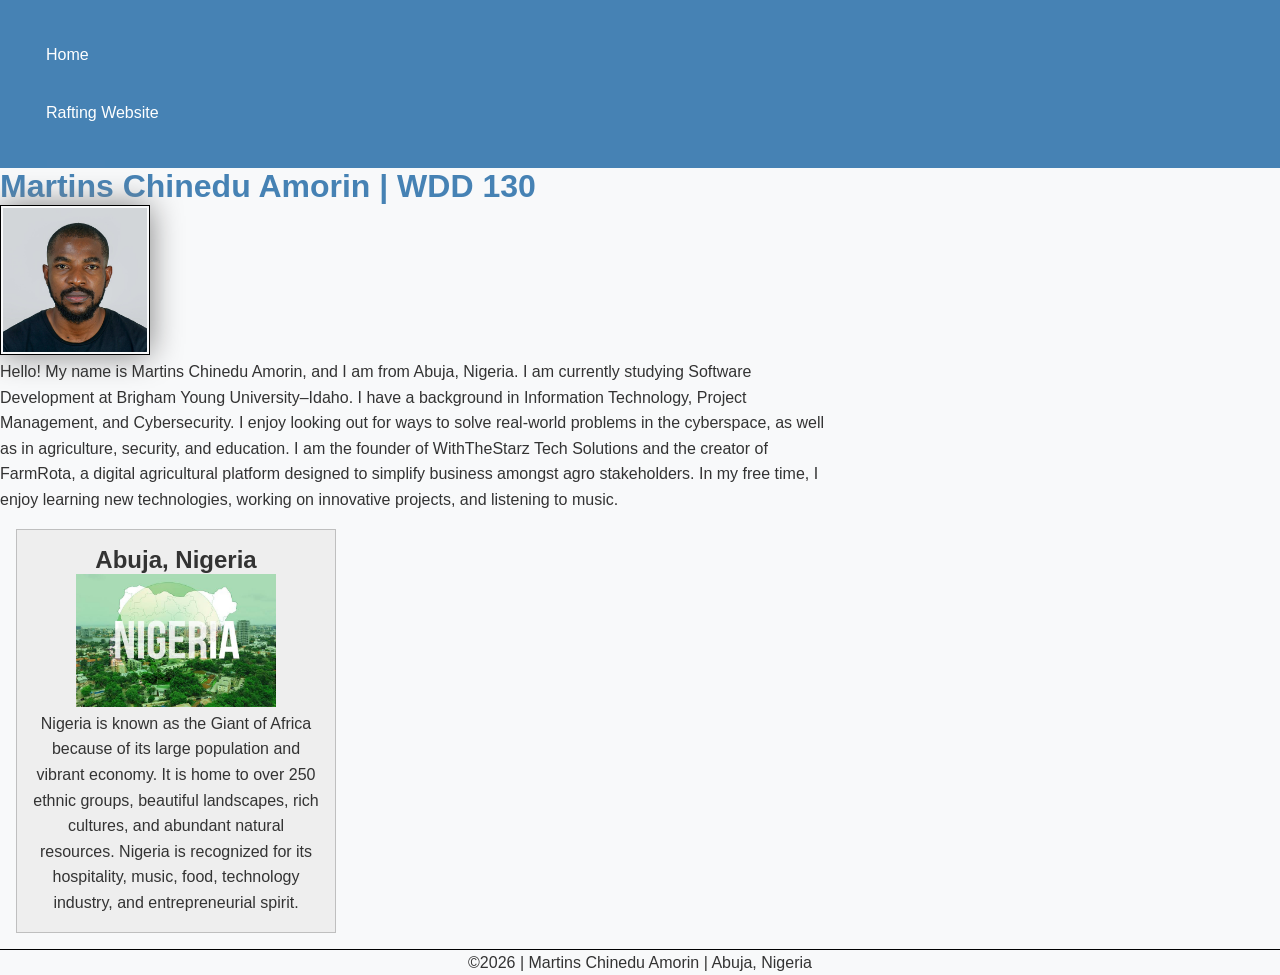
<file: index.html>
<!DOCTYPE html>
<html lang="en-US">

<head>
    <meta charset="UTF-8">
    <meta name="viewport" content="width=device-width, initial-scale=1.0">

    <title>Martins Chinedu Amorin | WDD 130</title>

    <meta name="description"
      content="Martins Chinedu Amorin WDD130 Software Development course homepage from Abuja Nigeria">
    <meta name="author" content="Martins Chinedu Amorin">

    <link rel="stylesheet" href="styles/styles.css">
</head>

<body>

    <header>

        <nav>
            <a href="#">Home</a>
            <a href="wwr/">Rafting Website</a>
        </nav>

    </header>

    <main>

        <h1>Martins Chinedu Amorin | WDD 130</h1>

        <img src="images/profile.jpg" alt="Hello, my name is Martins Chinedu Amorin" width="200">

        <p>
            Hello! My name is Martins Chinedu Amorin, and I am from Abuja,
            Nigeria. I am currently studying Software Development at Brigham
            Young University–Idaho. I have a background in Information
            Technology, Project Management, and Cybersecurity. I enjoy looking out
            for ways to solve real-world problems in the cyberspace, as well as in
            agriculture, security, and education. I am the founder of
            WithTheStarz Tech Solutions and the creator of FarmRota, a digital
            agricultural platform designed to simplify business amongst agro stakeholders.
            In my free time, I enjoy learning new technologies, working on innovative projects,
            and listening to music.
        </p>

    </main>

    <aside>

        <h2>Abuja, Nigeria</h2>

        <img src="images/nigeria.jpg" alt="Beautiful landscape of Nigeria">

        <p>
            Nigeria is known as the Giant of Africa because of its large population
            and vibrant economy. It is home to over 250 ethnic groups, beautiful
            landscapes, rich cultures, and abundant natural resources. Nigeria is
            recognized for its hospitality, music, food, technology industry, and
            entrepreneurial spirit.
        </p>

    </aside>

    <footer>

        <p>
            &copy;2026 | Martins Chinedu Amorin | Abuja, Nigeria
        </p>

    </footer>

</body>

</html>
</file>
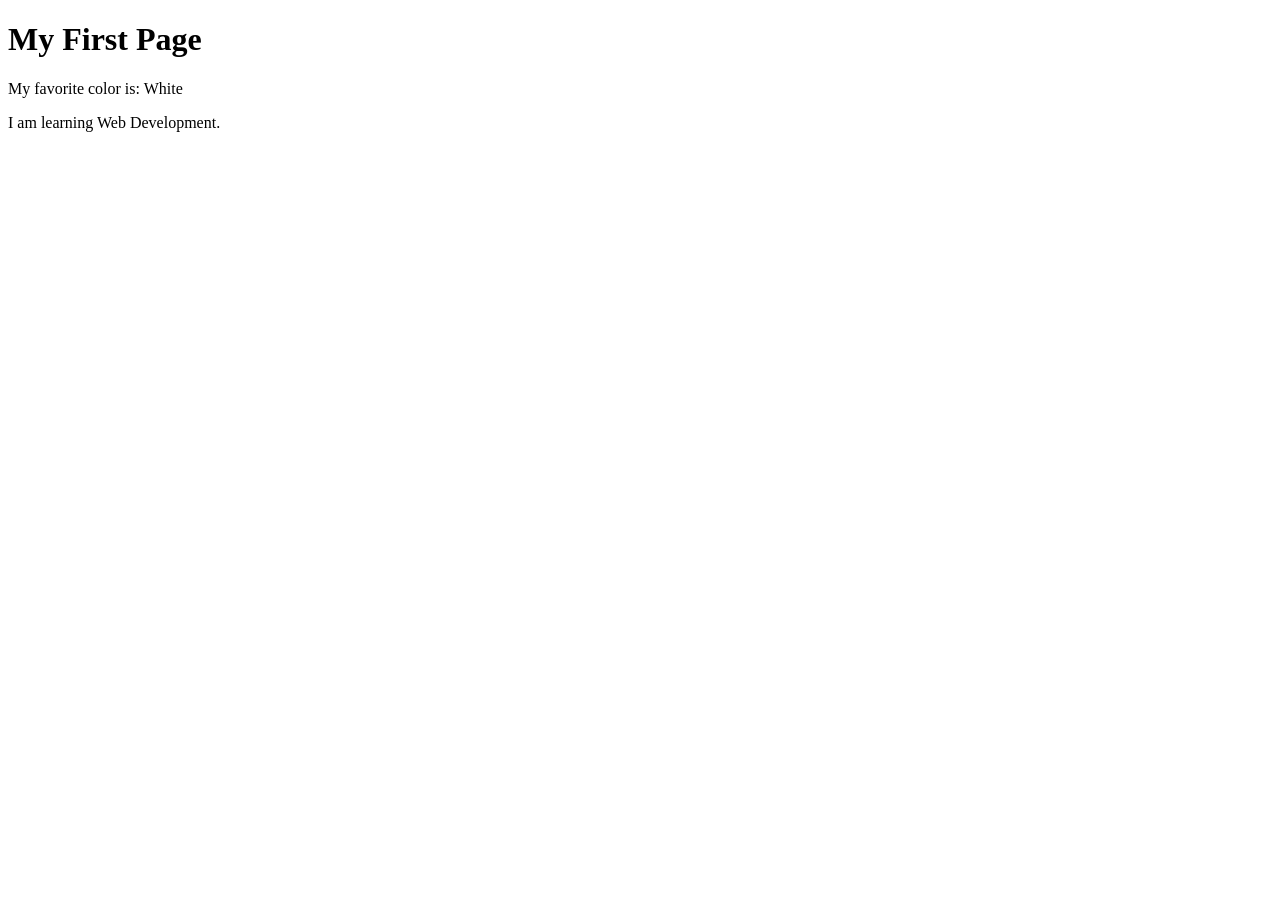
<file: week01/first-page.html>
<!DOCTYPE html>
<html lang="en">

<head>
    <meta charset="UTF-8">
    <meta name="viewport" content="width=device-width, initial-scale=1.0">
    <title>My First Page</title>
</head>

<body>
    <h1>My First Page</h1>
    <p>My favorite color is: White</p>
    <p>I am learning Web Development.</p>
</body>

</html>
</file>
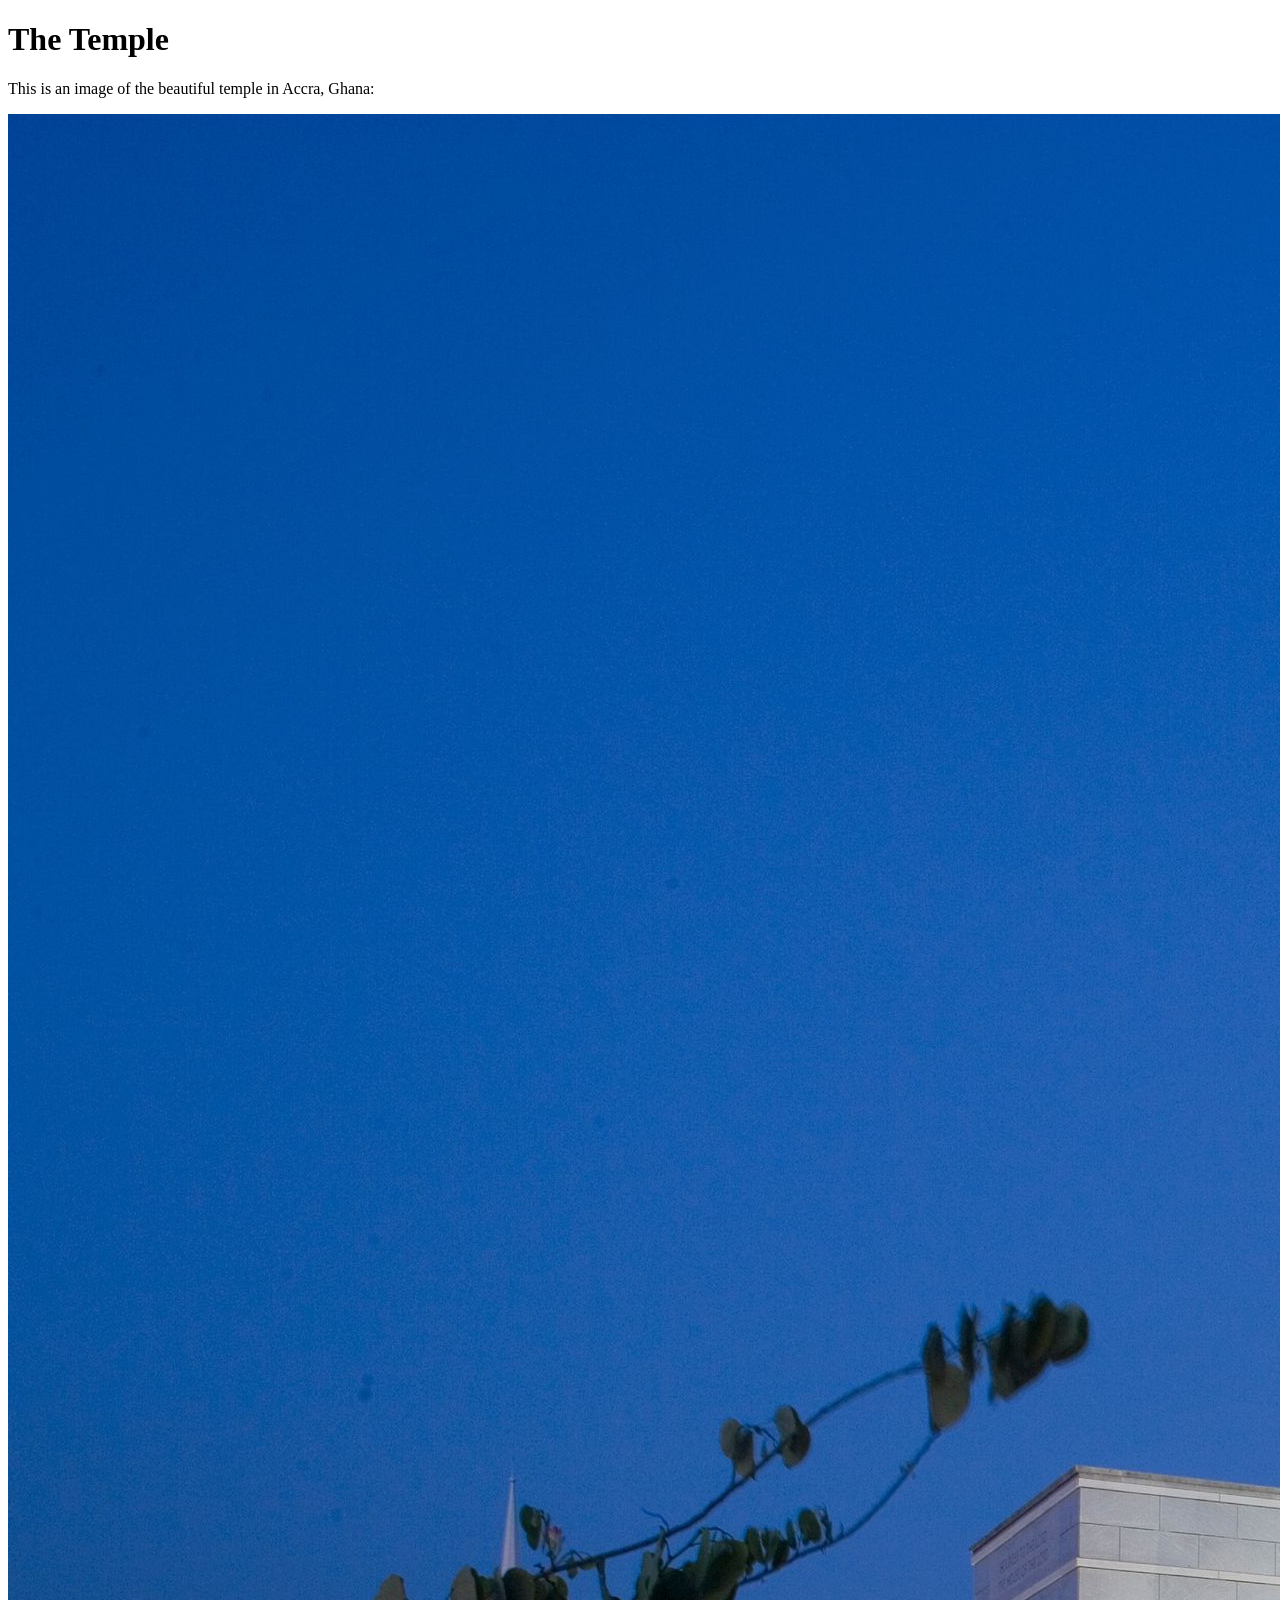
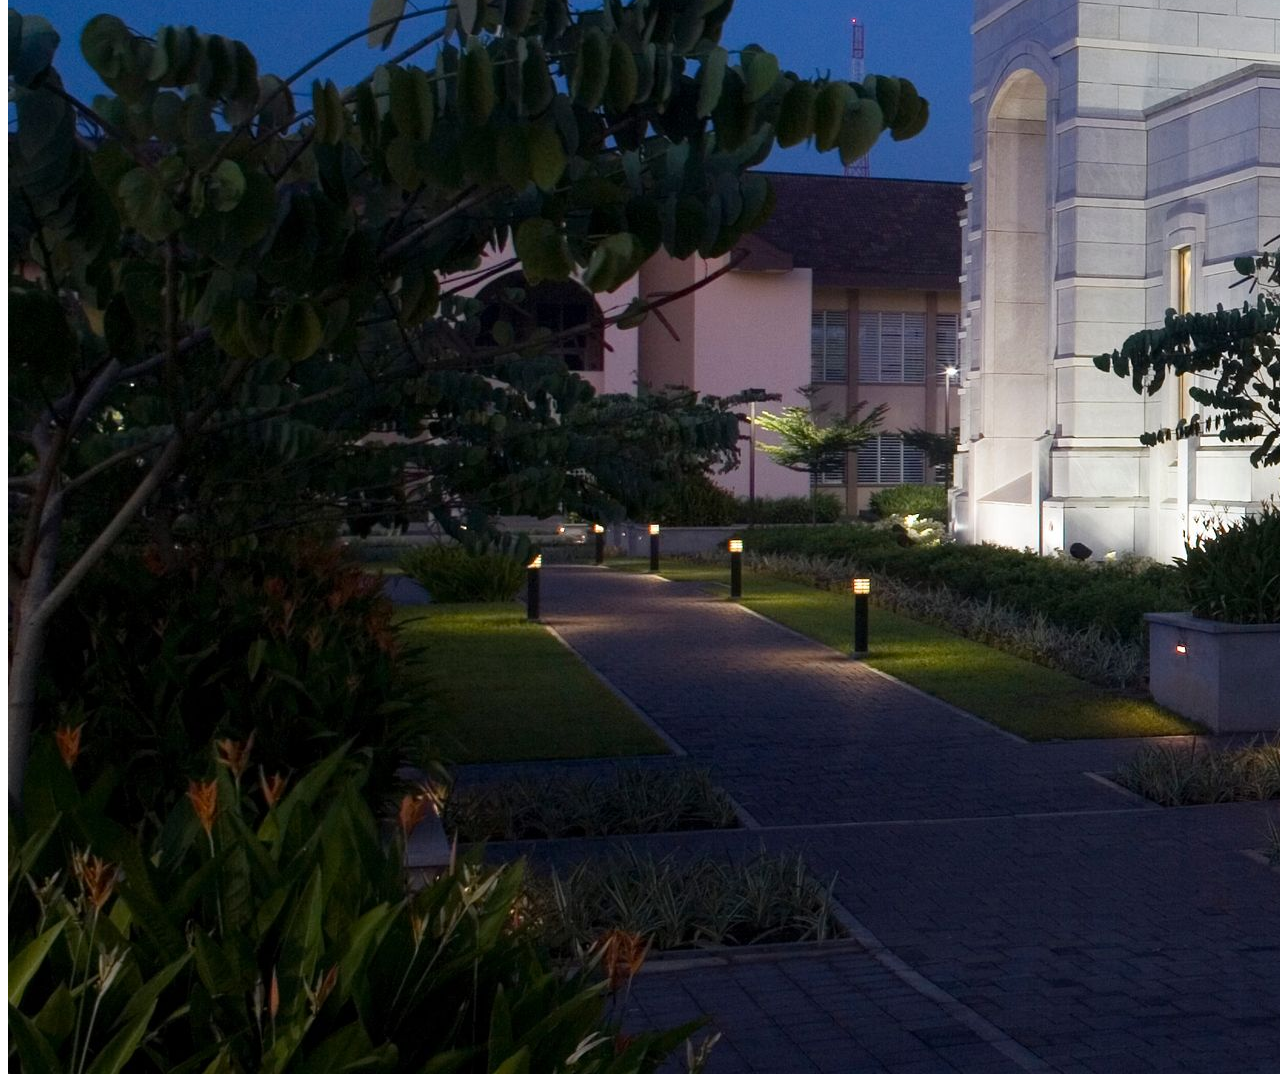
<file: week01/images.html>
<!DOCTYPE html>
<html lang="en">
<head>
    <meta charset="UTF-8">
    <meta name="viewport" content="width=device-width, initial-scale=1.0">
    <title>Temple Image</title>
</head>
<body>
    <h1>The Temple</h1>
    <p>This is an image of the beautiful temple in Accra, Ghana:</p>
    <img src="images/temple-large.jpeg" alt="The Accra Ghana Temple">
    
</body>
</html>
</file>
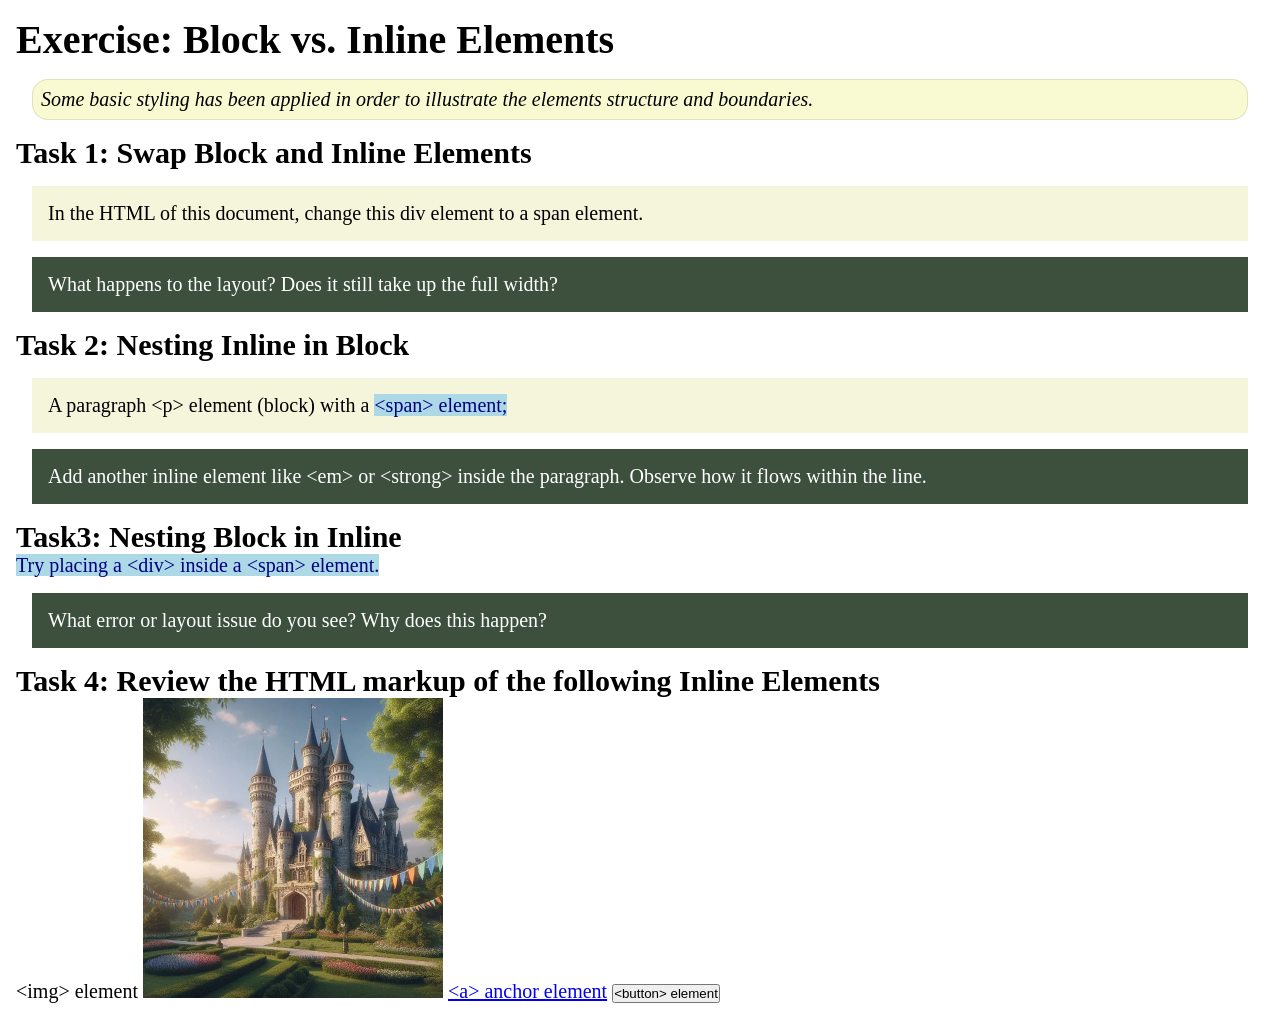
<file: week02/block-vs-inline.html>
<!DOCTYPE html>
<html lang="en">

<head>
    <meta charset="UTF-8">
    <meta name="viewport" content="width=device-width, initial-scale=1.0">
    <title>Exercise: Block vs. Inline Elements</title>
    <link rel="stylesheet" href="styles/block-vs-inline.css">
</head>

<body>
    <main>
        <h1>Exercise: Block vs. Inline Elements</h1>
        <p class="note">Some basic styling has been applied in order to illustrate the elements structure and
            boundaries.</p>

        <h2>Task 1: Swap Block and Inline Elements</h2>
        <div>In the HTML of this document, change this div element to a span element.</div>

        <p class="question">What happens to the layout? Does it still take up the full width?</p>

        <h2>Task 2: Nesting Inline in Block</h2>
        <p>A paragraph &lt;p&gt; element (block) with a <span>&lt;span&gt; element;</span></p>
        <p class="question">Add another inline element like &lt;em&gt; or &lt;strong&gt; inside the paragraph. Observe
            how it flows within the line.</p>

        <h2>Task3: Nesting Block in Inline</h2>
        <span>Try placing a &lt;div&gt; inside a &lt;span&gt; element.</span>
            <p class="question">What error or layout issue do you see? Why does this happen?</p>


            <h2>Task 4: Review the HTML markup of the following Inline Elements</h2>
        &lt;img&gt; element
        <img src="images/castle.webp" alt="placeholder image (images are inline)" width="300" height="300">
        <a href="https://churchofjesuschrist.org">&lt;a&gt; anchor element</a>
        <button type="button">&lt;button&gt; element</button>
    </main>
</body>

</html>
</file>
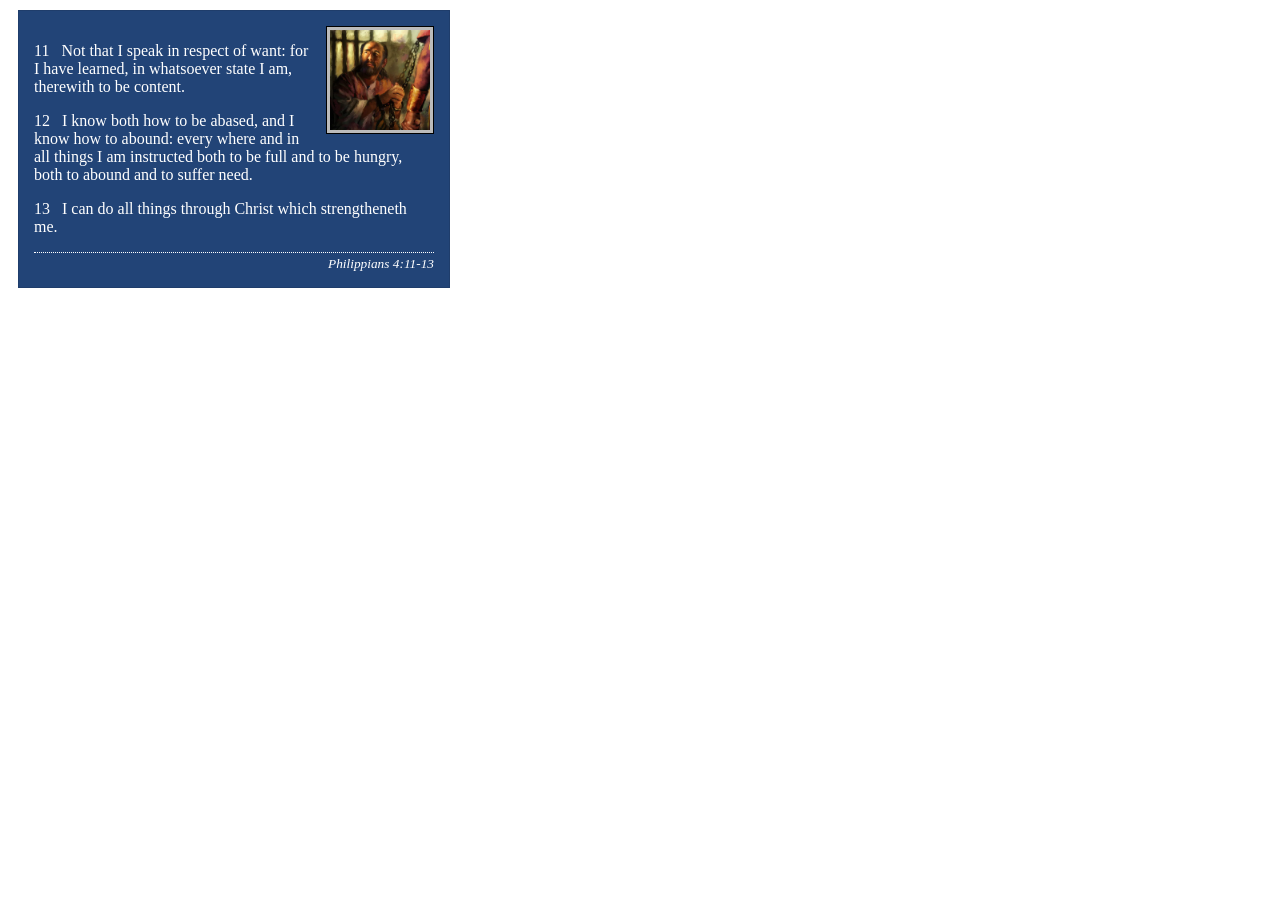
<file: week02/box-model-solution.html>
<!DOCTYPE html>
<html lang="en">
<head>
    <meta charset="UTF-8">
    <meta name="viewport" content="width=device-width, initial-scale=1.0">
    <title>Box Model Activity</title>
    <link rel="stylesheet" href="styles/box-model-solution.css">
</head>
<body>
    <main>
        <div class="callout">
            <img src="images/apostle-paul-imprisoned.webp" alt="Paul the Apostle - Imprisoned in Rome" width="200" height="200">
            <blockquote>
                <p>11 &nbsp; Not that I speak in respect of want: for I have learned, in whatsoever state I am, therewith to be content.</p>
                <p>12 &nbsp; I know both how to be abased, and I know how to abound: every where and in all things I am instructed both to be full and to be hungry, both to abound and to suffer need.</p>
                <p>13 &nbsp; I can do all things through Christ which strengtheneth me.</p>
            </blockquote>
            <cite>Philippians 4:11-13</cite>
        </div>
    </main>
</body>
</html>
</file>
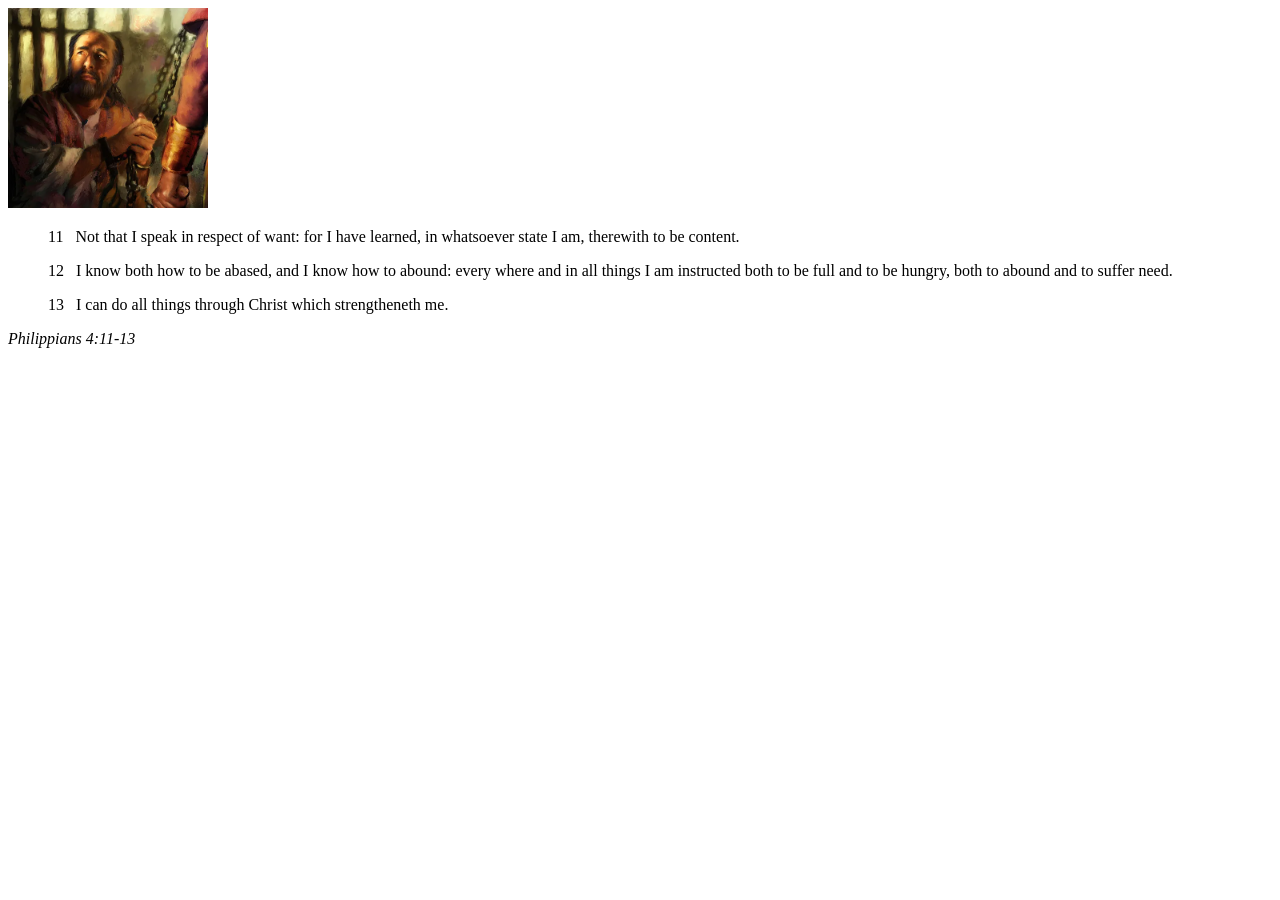
<file: week02/box-model.html>
<!DOCTYPE html>
<html lang="en">
<head>
    <meta charset="UTF-8">
    <meta name="viewport" content="width=device-width, initial-scale=1.0">
    <title>Box Model Activity</title>
</head>
<body>
    <main>
        <div class="callout">
            <img src="images/apostle-paul-imprisoned.webp" alt="Paul the Apostle - Imprisoned in Rome" width="200" height="200">
            <blockquote>
                <p>11 &nbsp; Not that I speak in respect of want: for I have learned, in whatsoever state I am, therewith to be content.</p>
                <p>12 &nbsp; I know both how to be abased, and I know how to abound: every where and in all things I am instructed both to be full and to be hungry, both to abound and to suffer need.</p>
                <p>13 &nbsp; I can do all things through Christ which strengtheneth me.</p>
            </blockquote>
            <cite>Philippians 4:11-13</cite>
        </div>
    </main>
</body>
</html>
</file>
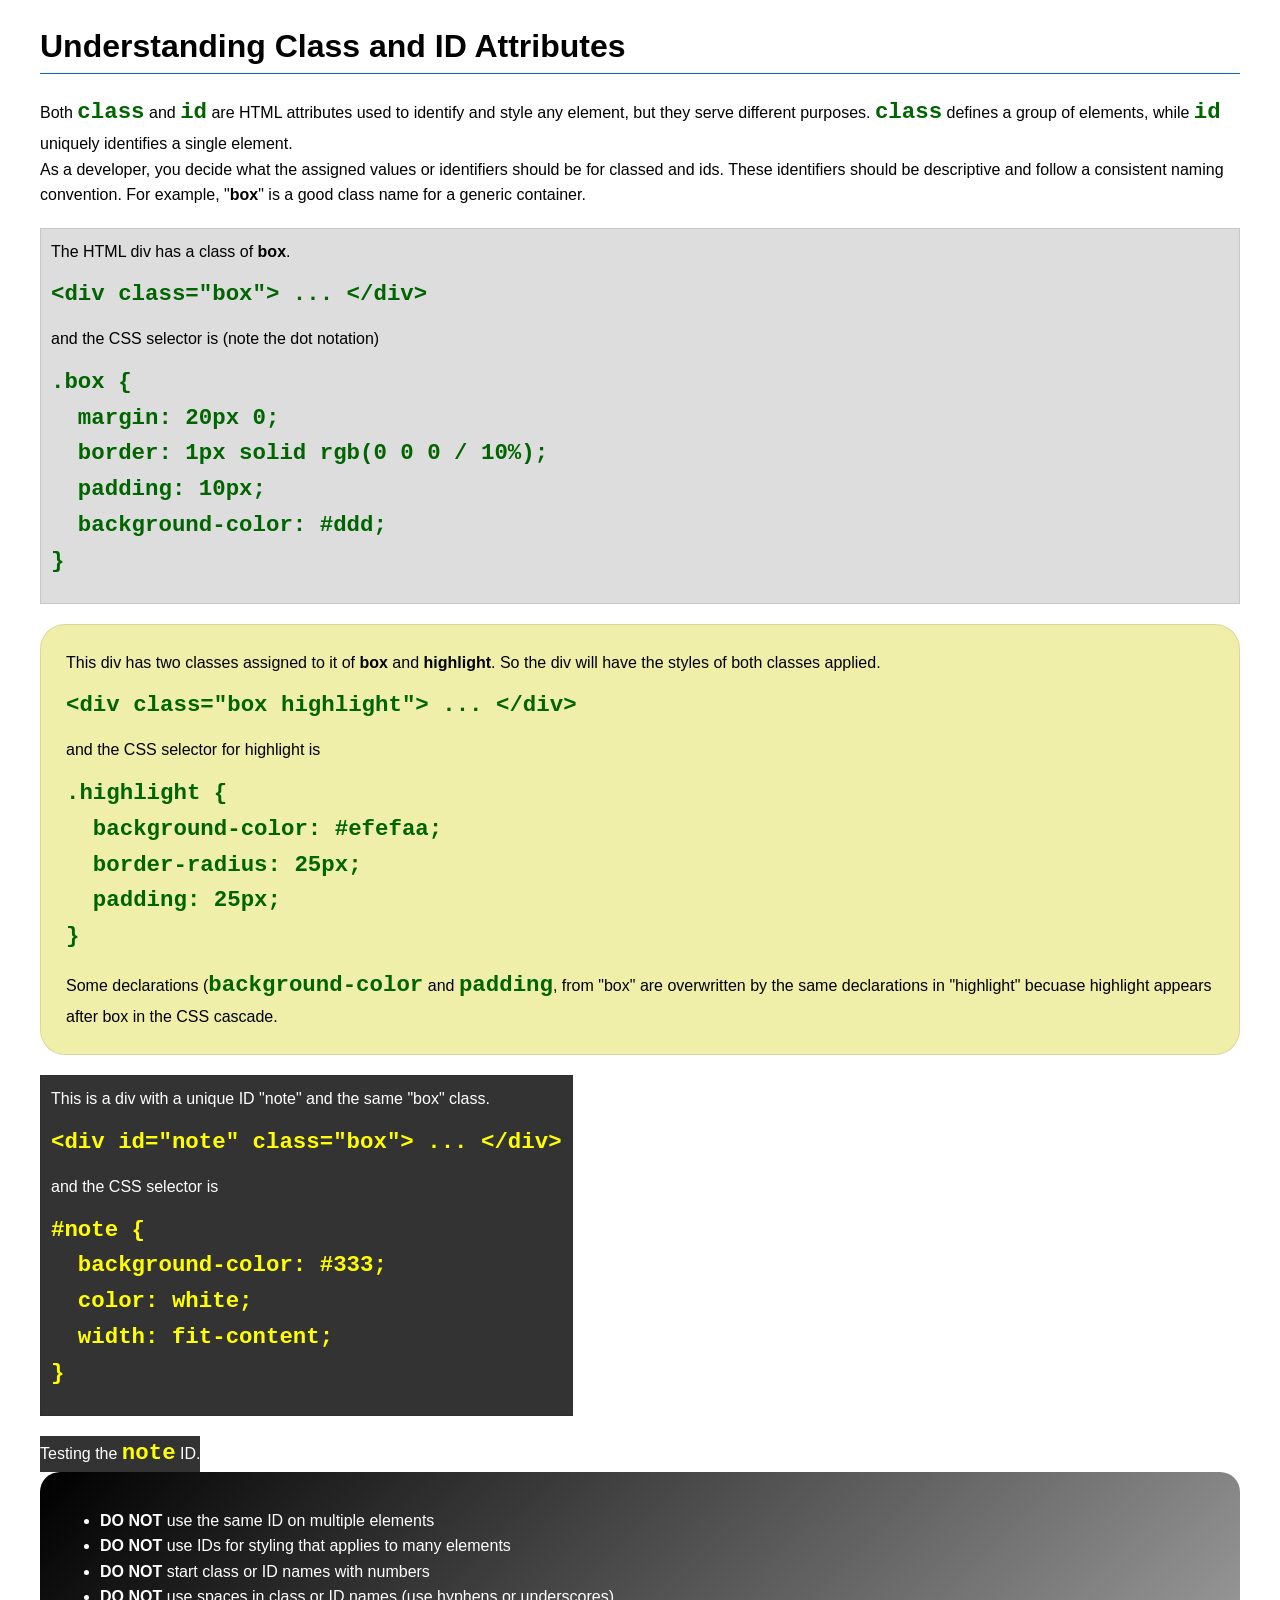
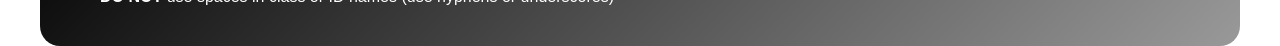
<file: week03/class-and-id.html>
<!DOCTYPE html>
<html lang="en">

<head>
    <meta charset="UTF-8">
    <meta name="viewport" content="width=device-width, initial-scale=1.0">
    <title>Class vs ID Attributes</title>
    <link rel="stylesheet" href="styles/class-and-id.css">
</head>

<body>
    <h1>Understanding Class and ID Attributes</h1>
    <p>Both <code>class</code> and <code>id</code> are HTML attributes used to identify and style any element, but they
        serve different purposes. <code>class</code> defines a group of elements, while <code>id</code> uniquely
        identifies a single element.</p>
    <p>As a developer, you decide what the assigned values or identifiers should be for classed and ids. These
        identifiers should be
        descriptive and follow a consistent naming convention. For example, "<strong>box</strong>" is a good class name
        for a generic container.</p>
    <div class="box">
        <p>The HTML div has a class of <strong>box</strong>.</p>
        <pre><code class="html">&lt;div class="box"&gt; ... &lt;/div&gt;</code></pre>
        and the CSS selector is (note the dot notation)
        <pre><code class="css">.box {
  margin: 20px 0;
  border: 1px solid rgb(0 0 0 / 10%);
  padding: 10px;
  background-color: #ddd; 
}</code></pre>
    </div>

    <div class="box highlight">
        <p>This div has two classes assigned to it of <strong>box</strong> and <strong>highlight</strong>. So the div
            will have the styles of both classes applied.</p>
        <pre><code class="html">&lt;div class="box highlight"&gt; ... &lt;/div&gt;</code></pre>
        and the CSS selector for highlight is
        <pre><code class="css">.highlight {
  background-color: #efefaa;
  border-radius: 25px;
  padding: 25px;
}</code></pre>
<p>Some declarations (<code>background-color</code> and <code>padding</code>, from "box" are overwritten by the same declarations in "highlight" becuase highlight appears after box in the CSS cascade.</p>
    </div>

    <div id="note" class="box">
        <p>This is a div with a unique ID "note" and the same "box" class.</p>
        <pre><code class="html">&lt;div id="note" class="box"&gt; ... &lt;/div&gt;</code></pre>
        and the CSS selector is
        <pre><code class="css">#note {
  background-color: #333;
  color: white;
  width: fit-content;
}</code></pre>
    </div>

    <div id="note">
        <p>Testing the <code>note</code> ID.</p>
    </div>

    <section id="best-practice">
        <ul>
            <li><strong>DO NOT</strong> use the same ID on multiple elements</li>
            <li><strong>DO NOT</strong> use IDs for styling that applies to many elements</li>
            <li><strong>DO NOT</strong> start class or ID names with numbers</li>
            <li><strong>DO NOT</strong> use spaces in class or ID names (use hyphens or underscores)</li>
        </ul>
    </section>




</body>

</html>
</file>
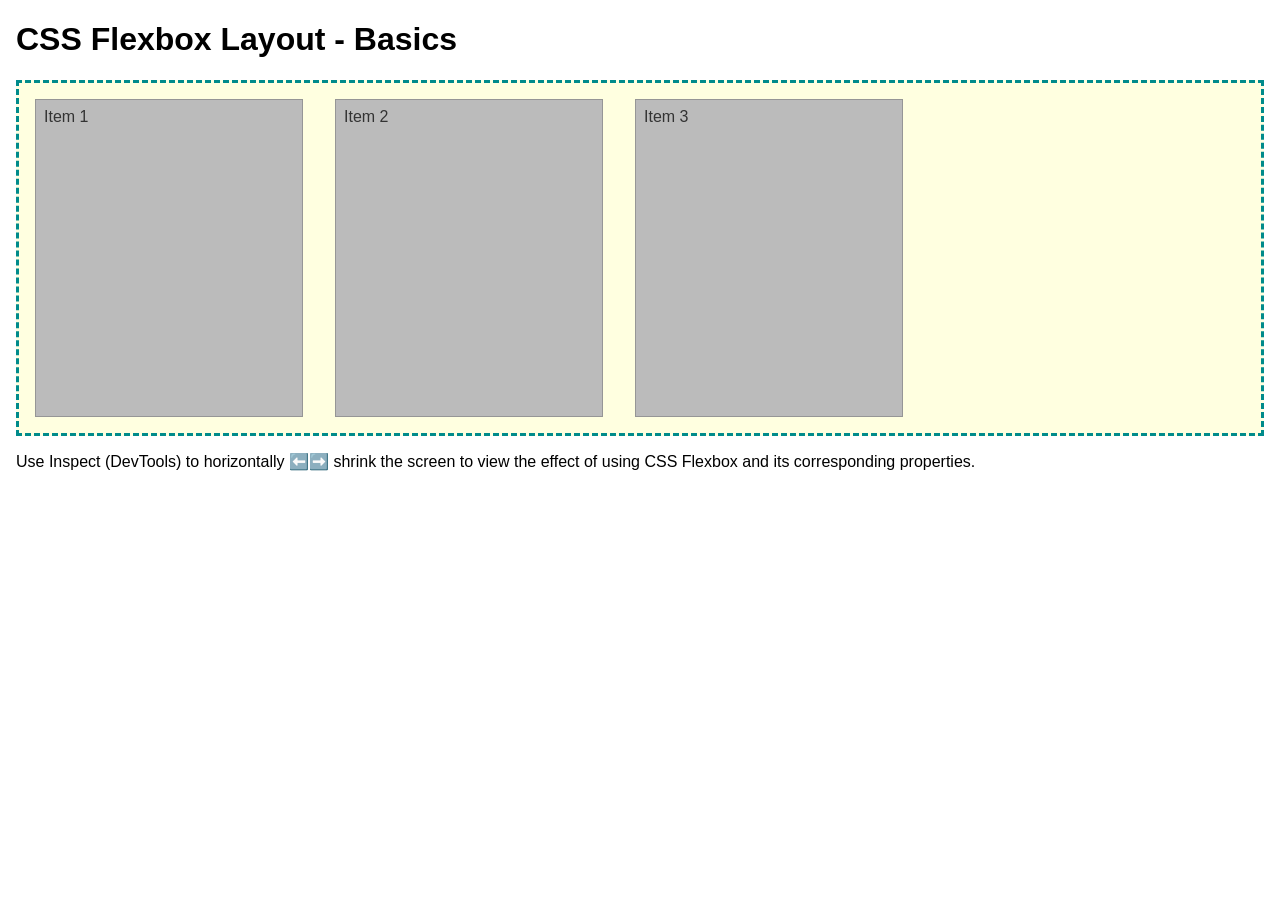
<file: week04/flexbox-layout.html>
<!DOCTYPE html>
<html lang="en">
<head>
    <meta charset="UTF-8">
    <meta name="viewport" content="width=device-width, initial-scale=1.0">
    <title>CSS Flexbox Layout - Basics</title>
    <link rel="stylesheet" href="styles/flexbox.css">
</head>
<body>
    <main>
        <h1>CSS Flexbox Layout - Basics</h1>
        <div class="flex-container">
            <div class="flex-item item1">Item 1</div>
            <div class="flex-item item2">Item 2</div>
            <div class="flex-item item3">Item 3</div>
        </div>
        <p>Use Inspect (DevTools) to horizontally ⬅️➡️ shrink the screen to view the effect of using CSS Flexbox and its corresponding properties.</p>
    </main>
</body>
</html>
</file>
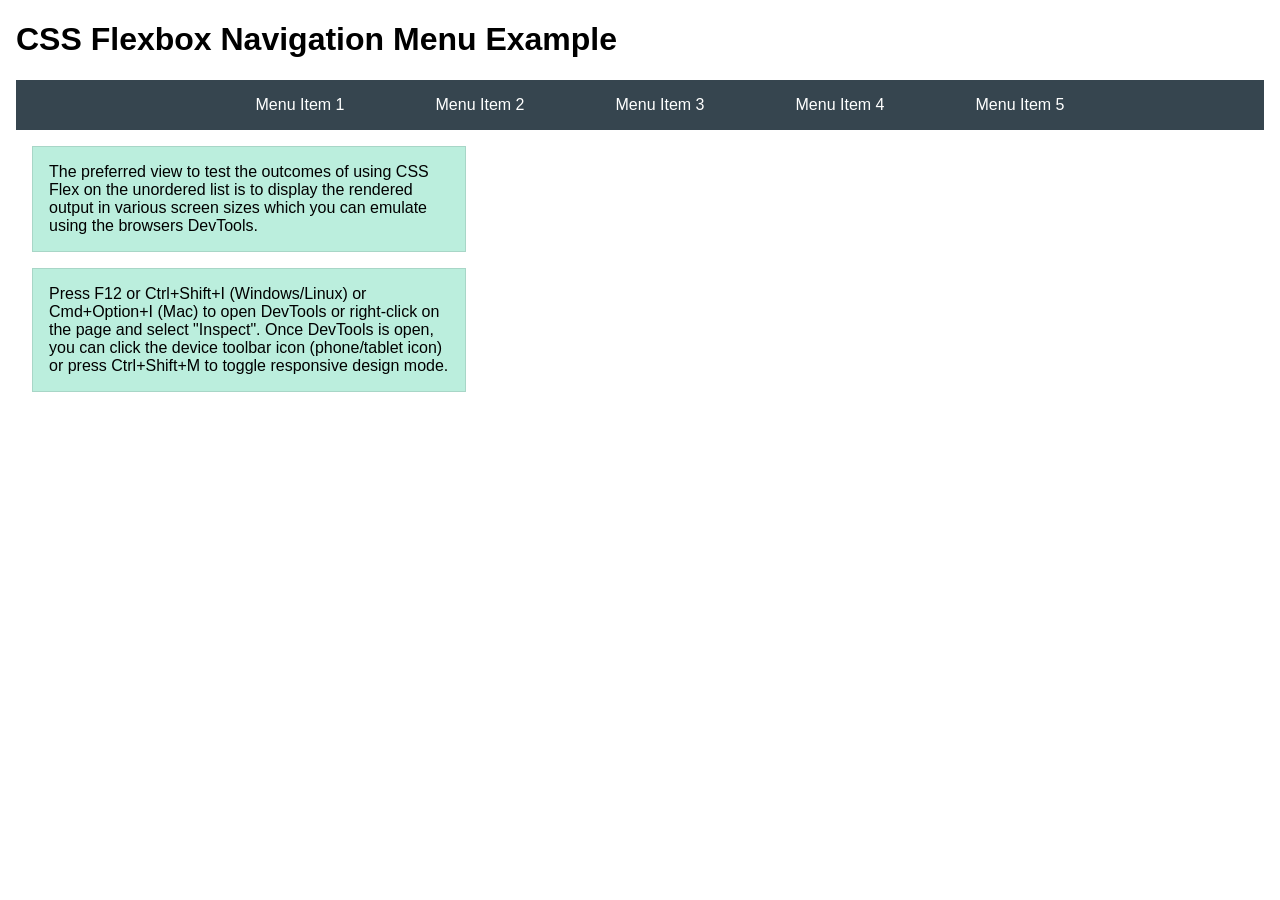
<file: week04/flexbox-menu.html>
<!DOCTYPE html>
<html lang="en">
<head>
    <meta charset="UTF-8">
    <meta name="viewport" content="width=device-width, initial-scale=1.0">
    <title>CSS Flexbox - Navigation Menu</title>
    <link rel="stylesheet" href="styles/flexbox-menu.css">
</head>
<body>
    <main>
        <h1>CSS Flexbox Navigation Menu Example</h1>
        <nav>
            <ul>
                <li><a href="#">Menu Item 1</a></li>
                <li><a href="#">Menu Item 2</a></li>
                <li><a href="#">Menu Item 3</a></li>
                <li><a href="#">Menu Item 4</a></li>
                <li><a href="#">Menu Item 5</a></li>
            </ul>
        </nav>
        <p>The preferred view to test the outcomes of using CSS Flex on the unordered list is to display the rendered output in various screen sizes which you can emulate using the browsers DevTools.</p>

        <p>Press F12 or Ctrl+Shift+I (Windows/Linux) or Cmd+Option+I (Mac) to open DevTools or right-click on the page and select "Inspect". Once DevTools is open, you can click the device toolbar icon (phone/tablet icon) or press Ctrl+Shift+M to toggle responsive design mode.</p>

                      
        
    </main>
</body>
</html>
</file>
<file: styles/styles.css>
/* ======================================
   WDD130 Week 2 Home Page Styles
   Author: Martins Chinedu Amorin
====================================== */

* {
    margin: 0;
    padding: 0;
    box-sizing: border-box;
}

body {
    font-family: Arial, Helvetica, sans-serif;
    color: #333;
    background-color: #f8f9fa;
    margin: 0;
    padding: 0;
}

header {
    background-color: steelblue;
    padding: 1rem;
}

nav {
    background-color: steelblue;
    padding: 10px;
}

nav a {
    color: white;
    display: block;
    padding: 20px;
    text-decoration: none;
}

nav a:hover {
    text-decoration: underline;
}

h1 {
    color: steelblue;
}

main {
    max-width: 840px;
}

main img {
    width: 150px;
    height: auto;
    border: 1px solid black;
    padding: 2px;
    box-shadow: 0 0 30px gray;
}

p {
    padding: 0;
    line-height: 1.6;
}

aside {
    width: 20rem;
    margin: 1rem;
    border: 1px solid rgb(0 0 0 / 0.2);
    padding: 1rem;
    background-color: #eeeeee;
    color: #333333;
    text-align: center;
}

aside img {
    width: 200px;
    height: auto;
}

footer {
    margin-top: 15px;
    border-top: 1px solid black;
    text-align: center;
}

p {
    padding: 0;
}
</file>
<file: week02/styles/block-vs-inline.css>
* {
    margin: 0;
    padding: 0;
}

body {
    font-size: 20px;
    margin: 1rem;
}

p,
div {
    background-color: beige;
    margin: 1rem;
    padding: 1rem;
}

span {
    color: navy;
    background-color: lightblue;
}

code {
    margin: 0;
    padding: 0;
    color: green;
    font-size: 1.2rem;
}

.note {
    font-style: italic;
    background-color: lightgoldenrodyellow;
    border-radius: 1rem;
    border: 1px solid rgb(0 0 0 / 10%);
    margin: 1rem;
    padding: .5rem;
}

.question {
    background-color: #3d503d;
    color: #fff;
}
</file>
<file: week02/styles/box-model-solution.css>
.callout {
    max-width: 400px;
    margin: 10px;
    border: 1px solid rgba(0, 0, 0, .1);
    padding: 15px;
    background-color: #247;
    color: #fff;
}

.callout img {
    float: right;
    margin: 0 0 10px 15px;
    border: 1px solid #000;
    padding: 3px;
    background-color: #bbb;
    width: 100px;
    height: auto;

}

blockquote {
    margin: 0;
}

cite {
    display: block;
    border-top: 1px dotted #fff;
    padding-top: 3px;
    text-align: right;
    font-size: smaller;
}
</file>
<file: week03/styles/class-and-id.css>
body {
    font-family: Arial, sans-serif;
    line-height: 1.6;
    margin: 0;
    padding: 0 40px;
}

h1 {
    border-bottom: 1px solid rgb(0 110 182);
    padding-bottom: 0;
}



p {
    margin: 0;
}

code {
    color: darkgreen;
    font-weight: 700;
    font-size: 1.4rem;
}

/* Class examples - can be reused */

.box {
    margin: 20px 0;
    border: 1px solid rgb(0 0 0 / 10%);
    padding: 10px;
    background-color: #ddd; /* this is shorthand for #dddddd */
}

.highlight {
    background-color: #efefaa;
    border-radius: 25px;
    padding: 25px;
}

/* ID examples - should be unique */

#note {
    background-color: #333;
    color: white;
    width: fit-content;
}

#note code {
    color: yellow;
}

#best-practice {
    background: linear-gradient(135deg, #000 0%, #999 100%);
    color: white;
    border-radius: 20px;
    padding: 20px
}
</file>
<file: week04/styles/flexbox.css>
body {
    font-family: Helvetica, Arial, sans-serif;
    margin: 1rem;
}

.flex-container {
    border: 3px dashed darkcyan;
    background-color: lightyellow;
    display: flex;
    flex-wrap: wrap;
}

.flex-item {
    width: 250px;
    margin: 1rem;
    border: 1px solid rgb(0 0 0 / 20%);
    padding: 0.5rem;
    background-color: #bbb;
    color: #333;
}

.item1 {
    min-height: 100px;
}

.item2 {
    min-height: 200px;
}

.item3 {
    min-height: 300px;
}
</file>
<file: week04/styles/flexbox-menu.css>
body {
    font-family: Helvetica, Arial, sans-serif;
    margin: 1rem;
}

nav {
    background-color: #36454f;
}

nav ul {
    list-style-type: none;
    display: flex;
    flex-wrap: wrap;
    max-width: 900px;
    margin: 0 auto;
    justify-content: space-around;
    align-items: center;
}

nav a {
    display: block;
    color: #fff;
    text-align: center;
    padding: 1rem;
    text-decoration: none;
}

p {
    margin: 1rem;
    border: 1px solid rgb(0 0 0 / 10%);
    padding: 1rem;
    background-color: #bed;
    max-width: 400px;
}

#devtools-btn {
    background-color: #36454f;
    color: white;
    border: none;
    padding: 12px 24px;
    margin: 1rem;
    font-size: 16px;
    font-family: Helvetica, Arial, sans-serif;
    border-radius: 4px;
    cursor: pointer;
    transition: background-color 0.3s ease;
}

#devtools-btn:hover {
    background-color: #4a5a6a;
}

#devtools-btn:active {
    background-color: #2a3a4a;
}
</file>
